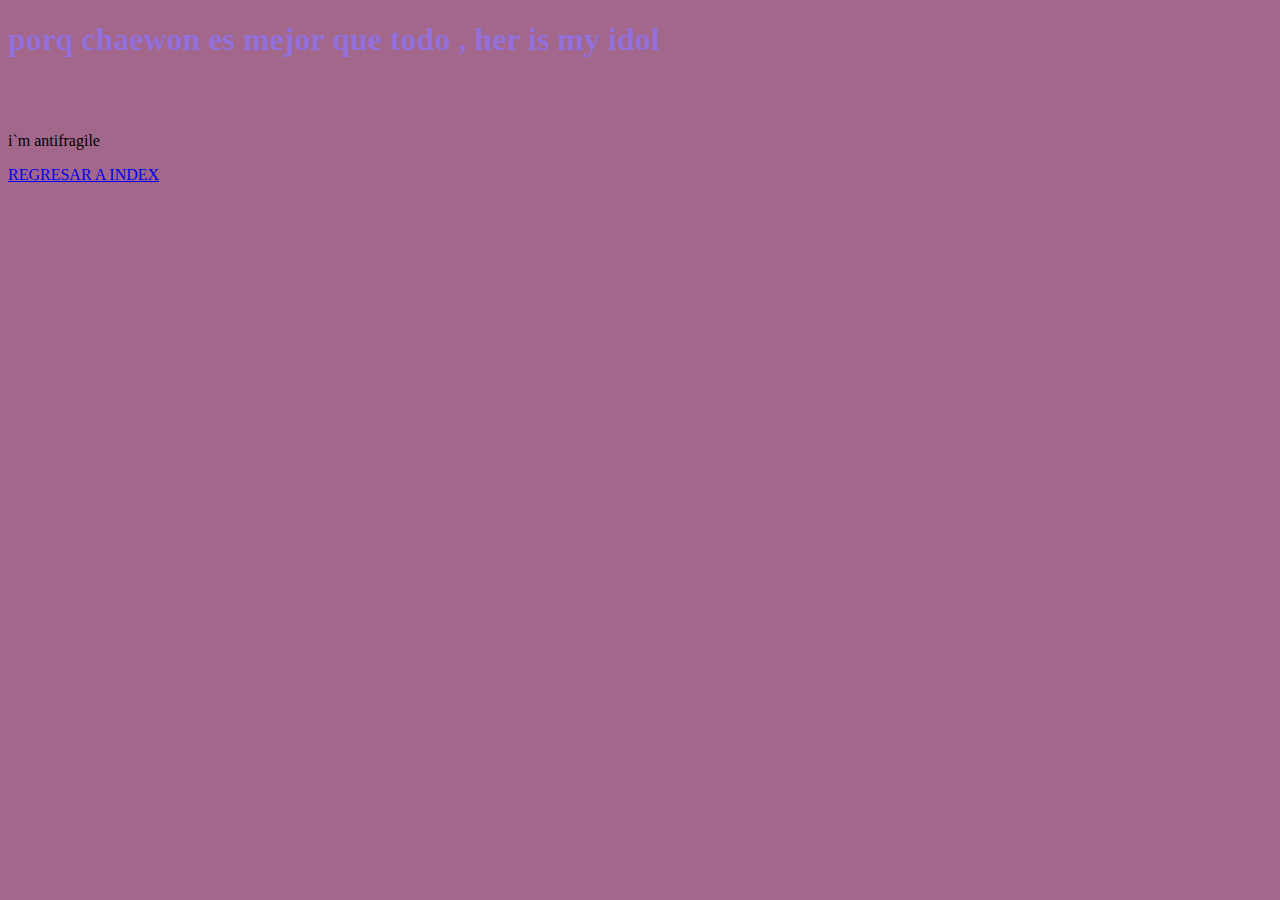
<file: button.html>
<!DOCTYPE HTML>

  <html lang= "en">
 <head>
<meta charset="utf-8">
<link href="style.css" rel="stylesheet"
 </head>

<body>
<h1> porq chaewon es mejor que todo , her is my idol</h1>
<br>
<br>
<p> i`m antifragile </p>
  
<a href="/index.html" class="btn btn-primary"> REGRESAR A INDEX </a>

</body>
</html>
</file>
<file: style.css>
body{
  background-color:  #A2678A
}
h1{
 color: mediumpurple;
 text-aling; center;
}


h2{
 color: peachpuff;
  text-aling; left;
}

.titles{
  backgroud-color: #AEDEFC
  text-aling: centrer;
}

img{
  width: 360px;
  height: 360px;
  margin: 10px;
  border: 5px solid #1F1717 ;
  border-radius: 35px;
  Object-fit: cover;
</file>
